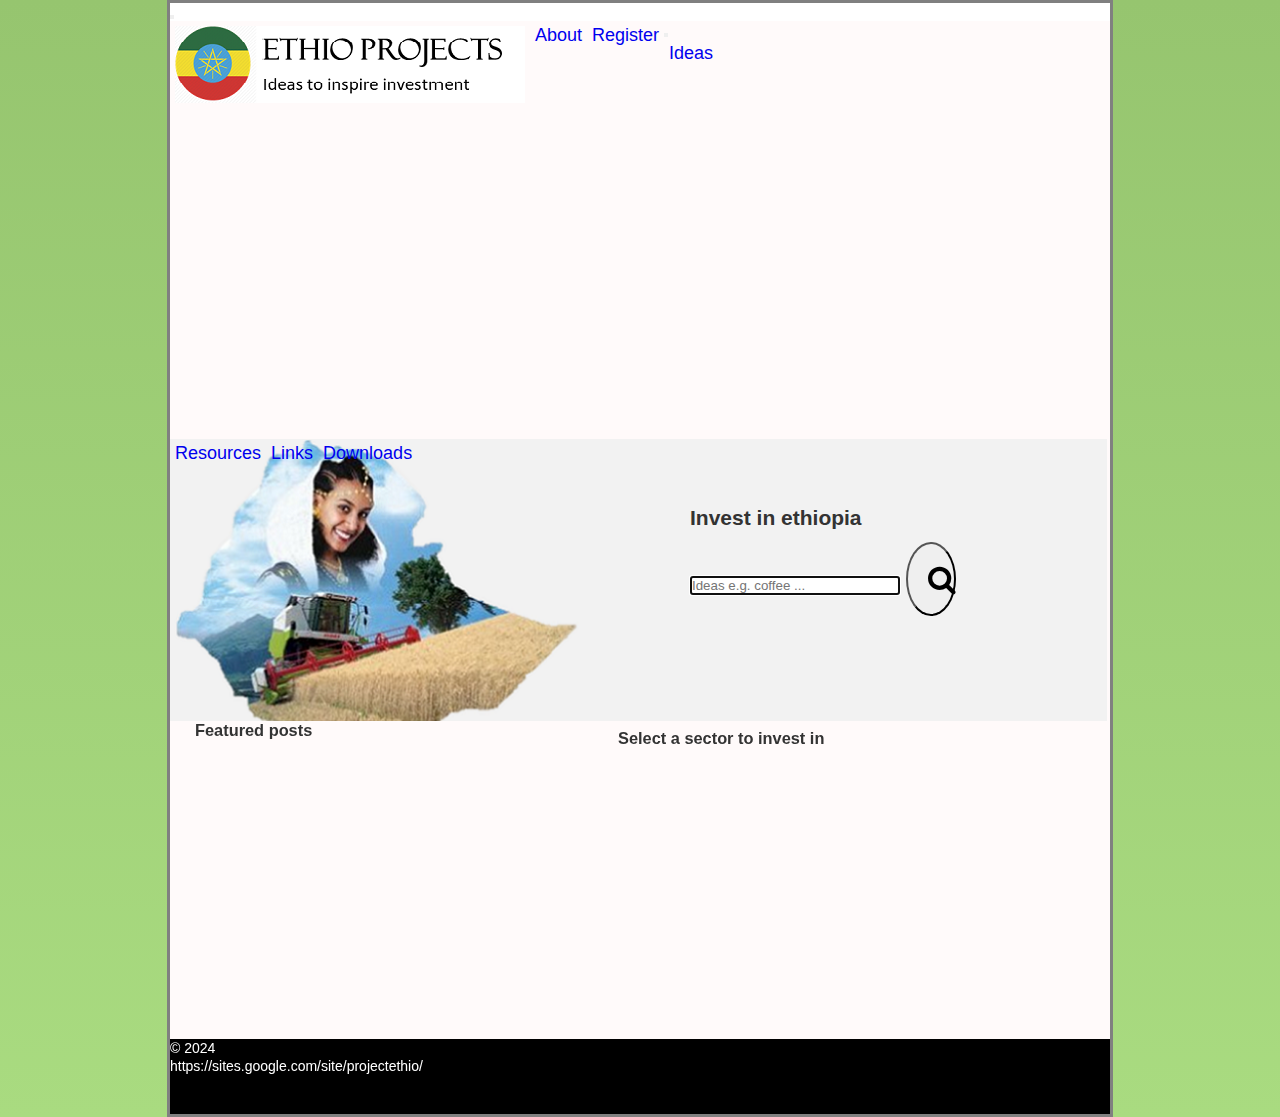
<file: .idea/index.html>
<!DOCTYPE html>
<html lang="en">
<head>
    <meta charset="utf-8">
    <meta name="viewport" content="width=device-width, initial-scale=1, shrink-to-fit=no">
    <link rel="stylesheet" href="https://cdnjs.cloudflare.com/ajax/libs/font-awesome/4.7.0/css/font-awesome.min.css">
    <script src="index.js" defer></script>
    <link rel="stylesheet" href="https://cdn.jsdelivr.net/npm/bootstrap@4.5.3/dist/css/bootstrap.min.css" integrity="sha384-TX8t27EcRE3e/ihU7zmQxVncDAy5uIKz4rEkgIXeMed4M0jlfIDPvg6uqKI2xXr2" crossorigin="anonymous">
    <link rel="stylesheet" href="ideas.css">
    <link rel="stylesheet" href="https://cdn.jsdelivr.net/npm/bootstrap@4.5.3/dist/css/bootstrap.min.css" integrity="sha384-TX8t27EcRE3e/ihU7zmQxVncDAy5uIKz4rEkgIXeMed4M0jlfIDPvg6uqKI2xXr2" crossorigin="anonymous">
    <script src="https://code.jquery.com/jquery-3.5.1.slim.min.js" integrity="sha384-DfXdz2htPH0lsSSs5nCTpuj/zy4C+OGpamoFVy38MVBnE+IbbVYUew+OrCXaRkfj" crossorigin="anonymous"></script>
    <script src="https://cdn.jsdelivr.net/npm/bootstrap@4.5.3/dist/js/bootstrap.bundle.min.js" integrity="sha384-ho+j7jyWK8fNQe+A12Hb8AhRq26LrZ/JpcUGGOn+Y7RsweNrtN/tE3MoK7ZeZDyx" crossorigin="anonymous"></script>
    <title>Project ethio</title>
    <script>
        function myFunction() {
            var x = document.getElementById("advancedDiv");
            if (x.style.display === "none" ) {
                x.style.display = "block";
            } else {
                x.style.display = "none";
            }
        }
        $('.collapse').collapse();

    </script>
</head>
    <body>
    <div id="fb-root"></div>
    <script async defer crossorigin="anonymous" src="https://connect.facebook.net/en_US/sdk.js#xfbml=1&version=v8.0" nonce="TC0Rflo1"></script>
    <div id="wrapper">
        <div id="technicalError" hidden class="error">
            technical error , contact helpdesk
        </div>
        <nav class="navbar navbar-expand-lg" style="background-color: white;">
            <button class="navbar-toggler" type="button" data-toggle="collapse"
                    data-target="#navbarTogglerDemo03" aria-controls="navbarTogglerDemo03"
                    aria-expanded="false" aria-label="Toggle navigation">
                <span class="navbar-toggler-icon" ></span>
            </button>
            <div class="collapse navbar-collapse" id="navbarTogglerDemo03">
                <a href="index.html"><img src="images/LOGO1.png" alt="logo"></a>
                <div id="extraMenus">
                    <div class="nav-item mr-sm-2">
                        <a id="about" class="nav-link" href="about.html" target="_top">About</a>
                    </div>
                </div>
                <div class="nav-item mr-sm-2">
                    <a id="about" class="nav-link" href="register.html" target="_top">Register</a>
                </div>
                <script type="text/javascript" src="https://cdnjs.buymeacoffee.com/1.0.0/button.prod.min.js" data-name="bmc-button" data-slug="projectethio" data-color="#FFDD00" data-emoji=""  data-font="Cookie" data-text="Buy me a coffee" data-outline-color="#000" data-font-color="#000" data-coffee-color="#fff" ></script>
            </div>
        </nav>

        <header>
            <nav class="navbar navbar-expand-lg navbar-dark bg-dark">
            <button class="navbar-toggler" type="button" data-toggle="collapse"
                    data-target="#navbarTogglerDemo03" aria-controls="navbarTogglerDemo03"
                    aria-expanded="false" aria-label="Toggle navigation">
                <span class="navbar-toggler-icon"></span>
            </button>
            <div class="collapse navbar-collapse" id="navbarTogglerDemo03">
                <ul class="navbar-nav mr-auto mt-2 mt-lg-0 nav-pills nav-fill">
                    <li class="nav-item dropdown active">
                        <a class="nav-link dropdown-toggle" href="#" id="navbarDropdown2" role="button" data-toggle="dropdown" aria-haspopup="true" aria-expanded="false">
                            Ideas
                        </a>
                        <div class="dropdown-menu" id="ideas" aria-labelledby="navbarDropdown2">
                            <div class="dropdown-divider"></div>
                        </div>
                    </li>
                    <li class="nav-item dropdown">
                        <a class="nav-link dropdown-toggle" href="#" id="navbarDropdown" role="button" data-toggle="dropdown" aria-haspopup="true" aria-expanded="false">
                            Resources
                        </a>
                        <div class="dropdown-menu" aria-labelledby="navbarDropdown">
                            <a class="dropdown-item" href="link.html">Links</a>
                            <a class="dropdown-item" target="_blank" rel="noopener noreferrer" href="https://sites.google.com/site/projectethio/">Downloads</a>
                            <div class="dropdown-divider"></div>
                        </div>
                    </li>
                </ul>
            </div>
        </nav>
    </header>
        <div class="row2Home">
            <nav class="column leftHome" >
            </nav>
            <section>
            </section>
            <aside>
                <div class="column rightHome">
                    <div class="fb-like" data-href="https://sites.google.com/site/projectethio/"
                         data-width="100px" data-layout="standard"
                         data-action="like" data-size="large"
                         data-share="true" >
                    </div>
                    <h2 class="moto"><span class="text-success">Invest</span>
                        <span class="text-warning">in <span class="text-danger">ethiopia</span></span>
                    </h2>
                    <!--<form name="searchForm" id="searchForm" method="get" class="form-inline my-2 my-lg-0 searchHome">
                        <input id="keyword" class="form-control mr-sm-2" type="search" name="keyword"
                               placeholder="Ideas e.g. coffee ..." aria-label="Search" required autofocus>
                        <button id="mainSearch" class="btn btn-info mr-2 my-2 my-sm-0">Search</button>
                    </form>-->
                    <form name="searchForm" id="searchForm" method="get" class="form-inline my-2 my-lg-0 searchHome">
                        <div class="input-group input-group-lg">
                            <input id="keyword" class="form-control" type="search" name="keyword"
                                   aria-describedby="inputGroup-sizing-lg"
                                   placeholder="Ideas e.g. coffee ..." aria-label="Search" required autofocus>
                            <button id="mainSearch" class="btn btn-info mr-2 my-2 my-sm-0 fa fa-search"></button>
                        </div>
                    </form>
                </div>
            </aside>
        </div>
        <div id="buttonGroup">
            <h3 id="buttonGroupTitle" class="h3">Select a sector to invest in  </h3>
            <ul id="groupList">
            </ul>

        </div>
        <h3 class="featuredTitle">Featured posts</h3>
        <div class="featured">
            <ul></ul>
        </div>
        <footer class="row3 footer-copyright text-center ">
            <span>&copy; 2024 <a target="_blank" rel="noopener noreferrer"
                                 href="https://sites.google.com/site/projectethio/">https://sites.google.com/site/projectethio/</a>
            </span>

        </footer>
 </div>
    </body>
</html>
</file>
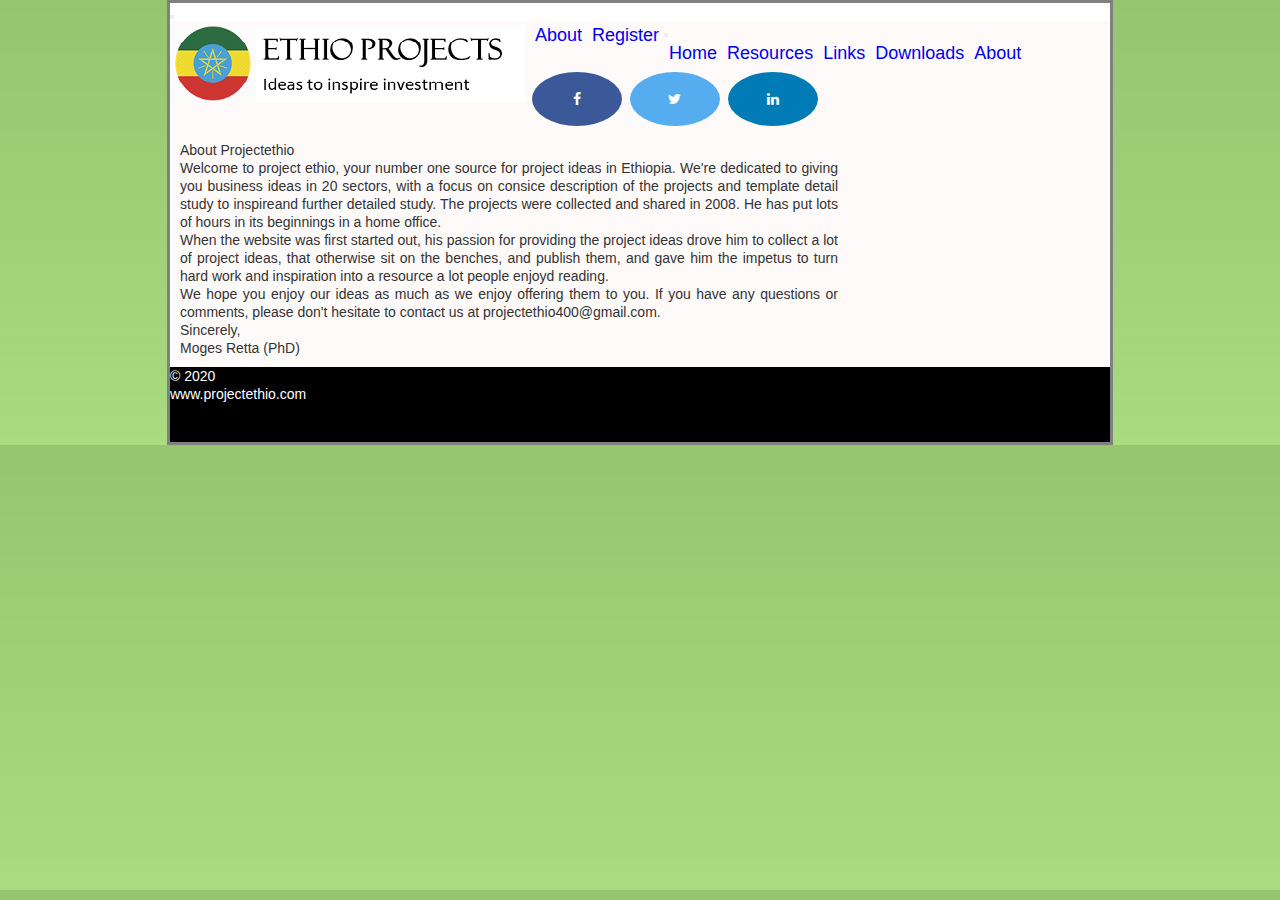
<file: .idea/about.html>
<!DOCTYPE html>
<html lang="en">
<head>
    <!-- Required meta tags -->
    <meta charset="utf-8">
    <meta name="viewport" content="width=device-width, initial-scale=1, shrink-to-fit=no">
    <script src="index.js" defer></script>
    <meta http-equiv="X-UA-Compatible" content="IE=edge">
    <link rel="stylesheet" href="https://cdn.jsdelivr.net/npm/bootstrap@4.5.3/dist/css/bootstrap.min.css"
          integrity="sha384-TX8t27EcRE3e/ihU7zmQxVncDAy5uIKz4rEkgIXeMed4M0jlfIDPvg6uqKI2xXr2" crossorigin="anonymous">
    <link rel="stylesheet" href="ideas.css">
    <link rel="stylesheet" href="https://cdn.jsdelivr.net/npm/bootstrap@4.5.3/dist/css/bootstrap.min.css"
          integrity="sha384-TX8t27EcRE3e/ihU7zmQxVncDAy5uIKz4rEkgIXeMed4M0jlfIDPvg6uqKI2xXr2" crossorigin="anonymous">
    <script src="https://code.jquery.com/jquery-3.5.1.slim.min.js"
            integrity="sha384-DfXdz2htPH0lsSSs5nCTpuj/zy4C+OGpamoFVy38MVBnE+IbbVYUew+OrCXaRkfj"
            crossorigin="anonymous"></script>
    <script src="https://cdn.jsdelivr.net/npm/bootstrap@4.5.3/dist/js/bootstrap.bundle.min.js"
            integrity="sha384-ho+j7jyWK8fNQe+A12Hb8AhRq26LrZ/JpcUGGOn+Y7RsweNrtN/tE3MoK7ZeZDyx"
            crossorigin="anonymous"></script>
    <meta name="viewport" content="width=device-width, initial-scale=1">
    <link rel="stylesheet" href="https://cdnjs.cloudflare.com/ajax/libs/font-awesome/4.7.0/css/font-awesome.min.css">
    <title>Project ethio</title>
</head>
<script async defer crossorigin="anonymous" src="https://connect.facebook.net/en_US/sdk.js#xfbml=1&version=v8.0" nonce="TC0Rflo1"></script>
<body>
<div id="wrapper">
    <div id="technicalError" hidden class="error">
        technical error , contact helpdesk
    </div>
    <nav class="navbar navbar-expand-lg" style="background-color: white;">
        <button class="navbar-toggler" type="button" data-toggle="collapse"
                data-target="#navbarTogglerDemo03" aria-controls="navbarTogglerDemo03"
                aria-expanded="false" aria-label="Toggle navigation">
            <span class="navbar-toggler-icon" ></span>
        </button>
        <div class="collapse navbar-collapse" id="navbarTogglerDemo03">
            <a href="index.html"><img src="images/LOGO1.png" alt="logo"></a>
            <div id="extraMenus">
                <div class="nav-item mr-sm-2">
                    <a id="about" class="nav-link" href="about.html" target="_top">About</a>
                </div>
            </div>
            <div class="nav-item mr-sm-2">
                <a id="about" class="nav-link" href="register.html" target="_top">Register</a>
            </div>
            <script type="text/javascript" src="https://cdnjs.buymeacoffee.com/1.0.0/button.prod.min.js" data-name="bmc-button" data-slug="projectethio" data-color="#FFDD00" data-emoji=""  data-font="Cookie" data-text="Buy me a coffee" data-outline-color="#000" data-font-color="#000" data-coffee-color="#fff" ></script>
        </div>
    </nav>
    <header>
        <nav class="navbar navbar-expand-lg navbar-dark bg-dark">
            <button class="navbar-toggler" type="button" data-toggle="collapse"
                    data-target="#navbarTogglerDemo03" aria-controls="navbarTogglerDemo03"
                    aria-expanded="false" aria-label="Toggle navigation">
                <span class="navbar-toggler-icon"></span>
            </button>
            <div class="collapse navbar-collapse" id="navbarTogglerDemo03">
                <ul class="navbar-nav mr-auto mt-2 mt-lg-0 nav-pills nav-fill">
                    <li class="nav-item">
                        <a class="nav-link" href="index.html">Home</a>
                    </li>
                    <li class="nav-item dropdown">
                        <a class="nav-link dropdown-toggle" href="#" id="navbarDropdown" role="button" data-toggle="dropdown" aria-haspopup="true" aria-expanded="false">
                            Resources
                        </a>
                        <div class="dropdown-menu" aria-labelledby="navbarDropdown">
                            <a class="dropdown-item" href="link.html">Links</a>
                            <a class="dropdown-item" target="_blank" rel="noopener noreferrer"
                               href="http://www.projectethio.com/">Downloads</a>
                            <div class="dropdown-divider"></div>
                        </div>
                    </li>
                    <li class="nav-item active">
                        <a class="nav-link" href="about.html" target="_top">About <span class="sr-only">(current)</span></a>
                    </li>

                </ul>
            </div>
        </nav>
    </header>
    <div class="row2">
        <div id="advancedDiv" style="display:none;">
        </div>
        <nav id="left" class="column left">
        </nav>
        <a href="https://www.facebook.com/" class="fa fa-facebook" target="_blank" rel="noopener noreferrer"></a>
        <a href="https://twitter.com/home" class="fa fa-twitter" target="_blank" rel="noopener noreferrer"></a>
        <a href="https://www.linkedin.com/feed/" class="fa fa-linkedin" target="_blank" rel="noopener noreferrer"></a>
        <section>

            <div class="column middle">
                <span class="h2">About Projectethio</span>
                <p>
                    Welcome to project ethio, your number one source for project ideas in Ethiopia.
                    We're dedicated to giving you business ideas in 20 sectors, with a focus on consice
                    description of the projects and template detail study to inspireand further detailed study.
                    The projects were collected and shared in 2008. He has put lots of hours in
                    its beginnings in a home office.<br>
                    When the website was first started out, his passion for providing the project ideas
                    drove him to collect a lot of project ideas, that otherwise sit on the benches, and publish them,
                    and gave him the impetus to turn hard work and inspiration into a resource a lot people enjoyd
                    reading.
                    <br>
                    We hope you enjoy our ideas as much as we enjoy offering them to you.
                    If you have any questions or comments, please don't hesitate to contact us at
                    projectethio400@gmail.com.
                    <br>
                    Sincerely,
                    <br>
                    Moges Retta (PhD)
            </div>

        </section>
    </div>
    <footer class="row3 footer-copyright text-center ">
            <span>&copy; 2020 <a target="_blank" rel="noopener noreferrer"
                                 href="http://www.projectethio.com/">www.projectethio.com</a>
            </span>
    </footer>
</div>
</body>
</html>
</file>
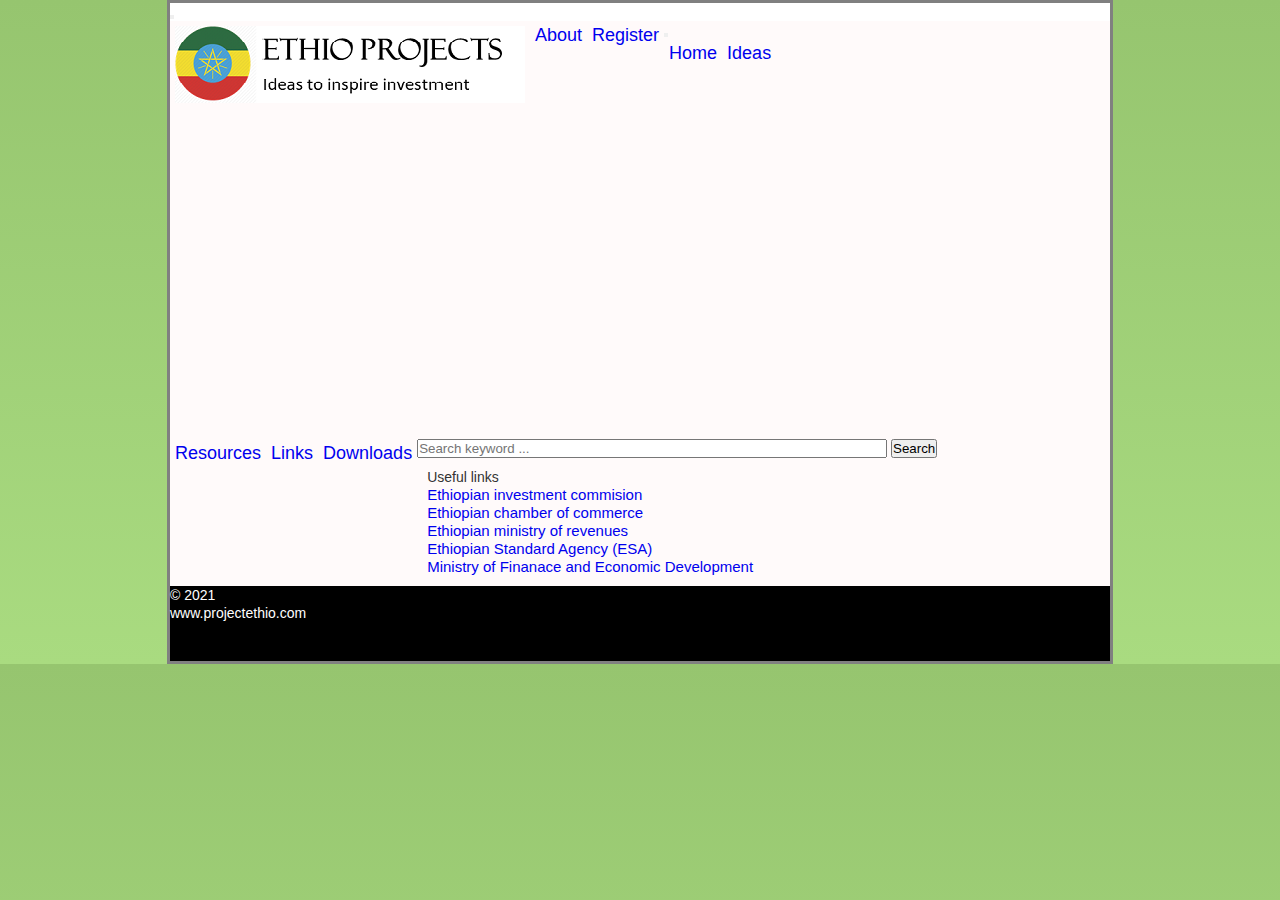
<file: .idea/link.html>
<!DOCTYPE html>
<html lang="en">
<head>
    <!-- Required meta tags -->
    <meta charset="utf-8">
    <meta name="viewport" content="width=device-width, initial-scale=1, shrink-to-fit=no">
    <link rel="stylesheet" href="https://cdn.jsdelivr.net/npm/bootstrap@4.5.3/dist/css/bootstrap.min.css"
          integrity="sha384-TX8t27EcRE3e/ihU7zmQxVncDAy5uIKz4rEkgIXeMed4M0jlfIDPvg6uqKI2xXr2" crossorigin="anonymous">
    <link rel="stylesheet" href="ideas.css">
    <link rel="stylesheet" href="https://cdn.jsdelivr.net/npm/bootstrap@4.5.3/dist/css/bootstrap.min.css"
          integrity="sha384-TX8t27EcRE3e/ihU7zmQxVncDAy5uIKz4rEkgIXeMed4M0jlfIDPvg6uqKI2xXr2" crossorigin="anonymous">
    <script src="https://code.jquery.com/jquery-3.5.1.slim.min.js"
            integrity="sha384-DfXdz2htPH0lsSSs5nCTpuj/zy4C+OGpamoFVy38MVBnE+IbbVYUew+OrCXaRkfj"
            crossorigin="anonymous"></script>
    <script src="https://cdn.jsdelivr.net/npm/bootstrap@4.5.3/dist/js/bootstrap.bundle.min.js"
            integrity="sha384-ho+j7jyWK8fNQe+A12Hb8AhRq26LrZ/JpcUGGOn+Y7RsweNrtN/tE3MoK7ZeZDyx"
            crossorigin="anonymous"></script>
    <script src="index.js" defer></script>
    <title>Project ethio</title>
</head>
<body>
<div id="wrapper">
    <div id="technicalError" hidden class="error">
        technical error , contact helpdesk
    </div>
    <nav class="navbar navbar-expand-lg" style="background-color: white;">
        <button class="navbar-toggler" type="button" data-toggle="collapse"
                data-target="#navbarTogglerDemo03" aria-controls="navbarTogglerDemo03"
                aria-expanded="false" aria-label="Toggle navigation">
            <span class="navbar-toggler-icon" ></span>
        </button>
        <div class="collapse navbar-collapse" id="navbarTogglerDemo03">
            <a href="index.html"><img src="images/LOGO1.png" alt="logo"></a>
            <div id="extraMenus">
                <div class="nav-item mr-sm-2">
                    <a id="about" class="nav-link" href="about.html" target="_top">About</a>
                </div>
            </div>
            <div class="nav-item mr-sm-2">
                <a id="about" class="nav-link" href="register.html" target="_top">Register</a>
            </div>
            <script type="text/javascript" src="https://cdnjs.buymeacoffee.com/1.0.0/button.prod.min.js" data-name="bmc-button" data-slug="projectethio" data-color="#FFDD00" data-emoji=""  data-font="Cookie" data-text="Buy me a coffee" data-outline-color="#000" data-font-color="#000" data-coffee-color="#fff" ></script>
        </div>
    </nav>
    <header>
        <nav class="navbar navbar-expand-lg navbar-dark bg-dark">
            <button class="navbar-toggler" type="button" data-toggle="collapse"
                    data-target="#navbarTogglerDemo03" aria-controls="navbarTogglerDemo03"
                    aria-expanded="false" aria-label="Toggle navigation">
                <span class="navbar-toggler-icon"></span>
            </button>

            <div class="collapse navbar-collapse" id="navbarTogglerDemo03">

                <ul class="navbar-nav mr-auto mt-2 mt-lg-0">
                      <li class="nav-item">
                        <a class="nav-link" href="index.html">Home</a>
                    </li>

                    <li class="nav-item dropdown">
                        <a class="nav-link dropdown-toggle" href="#" id="navbarDropdown2" role="button" data-toggle="dropdown" aria-haspopup="true" aria-expanded="false">
                            Ideas
                        </a>
                        <div class="dropdown-menu" id="ideas" aria-labelledby="navbarDropdown2">
                            <div class="dropdown-divider"></div>
                        </div>
                    </li>
                    <li class="nav-item dropdown">
                        <a class="nav-link dropdown-toggle" href="#" id="navbarDropdown" role="button" data-toggle="dropdown" aria-haspopup="true" aria-expanded="false">
                            Resources
                        </a>
                        <div class="dropdown-menu" aria-labelledby="navbarDropdown">
                            <a class="dropdown-item" href="link.html">Links</a>
                            <a class="dropdown-item" target="_blank" rel="noopener noreferrer"
                               href="https://sites.google.com/site/projectethio/">Downloads</a>
                            <div class="dropdown-divider"></div>
                        </div>
                    </li>
                    <!--<li class="nav-item">
                        <a class="nav-link" href="/" tabindex="-1" aria-disabled="false">Contact</a>
                    </li>
                    <li class="nav-item">
                        <a class="nav-link" href="/login">Login</a>
                    </li>-->
                </ul>

                <!--<div style="display:block;">
                    <button class="btn btn-info my-2 my-sm-0 button2" id="advanced"
                        onclick="myFunction()">Advanced Search</button>
                </div>-->
            </div>
            <form  name="searchForm" id="searchForm" method="get" class="form-inline my-2 my-lg-0 searchHide">
                <input id="keyword" class="form-control mr-sm-2" type="search" name="keyword"
                       placeholder="Search keyword ..." aria-label="Search">
                <button id="mainSearch" class="btn btn-info mr-2 my-2 my-sm-0">Search</button>
            </form>
        </nav>
    </header>
    <div class="row2">
        <div id="advancedDiv" style="display:none;">
            <!--<form method="get" action="/capital">
                <div class="input-group mb-3">
                    <input id="budget" name="budget" type="text" class="form-control"
                           placeholder="Budget" aria-label="Budget" required>
                    <div class="input-group-append">
                        <button class="btn btn-outline-secondary" type="button">Search</button>
                    </div>
                </div>
            </form>
            <form method="get" action="/location">
                <select class="custom-select">
                    <option value="0">Select City:</option>
                </select>
            </form>-->
        </div>
        <nav id="left" class="column left">
        </nav>
        <section>
            <div class="column middle">

                <span class="h2">Useful links</span>
                <ul>
                    <li>
                        <a href="http://www.investethiopia.gov.et/" target="_blank" rel="noopener noreferrer">
                            Ethiopian investment commision
                        </a>
                    </li>
                    <li>
                        <a href="http://ethiopianchamber.com/" target="_blank" rel="noopener noreferrer">
                            Ethiopian chamber of commerce
                        </a>
                    </li>
                    <li>
                        <a href="http://www.mor.gov.et/" target="_blank" rel="noopener noreferrer">
                            Ethiopian ministry of revenues
                        </a>
                    </li>
                    <li>
                        <a href="http://www.ethiostandards.org/" target="_blank" rel="noopener noreferrer">
                            Ethiopian Standard Agency (ESA)
                        </a>
                    </li>
                    <li>
                        <a href="http://www.mofed.gov.et/" target="_blank" rel="noopener noreferrer">
                            Ministry of Finanace and Economic Development
                        </a>
                    </li>

                </ul>
            </div>
        </section>
        <aside>

        </aside>
    </div>
    <footer class="row3 footer-copyright text-center ">
            <span>&copy; 2021 <a target="_blank" rel="noopener noreferrer"
                                 href="https://sites.google.com/site/projectethio/">www.projectethio.com</a>
            </span>
    </footer>

</div>
</body>
</html>
</file>
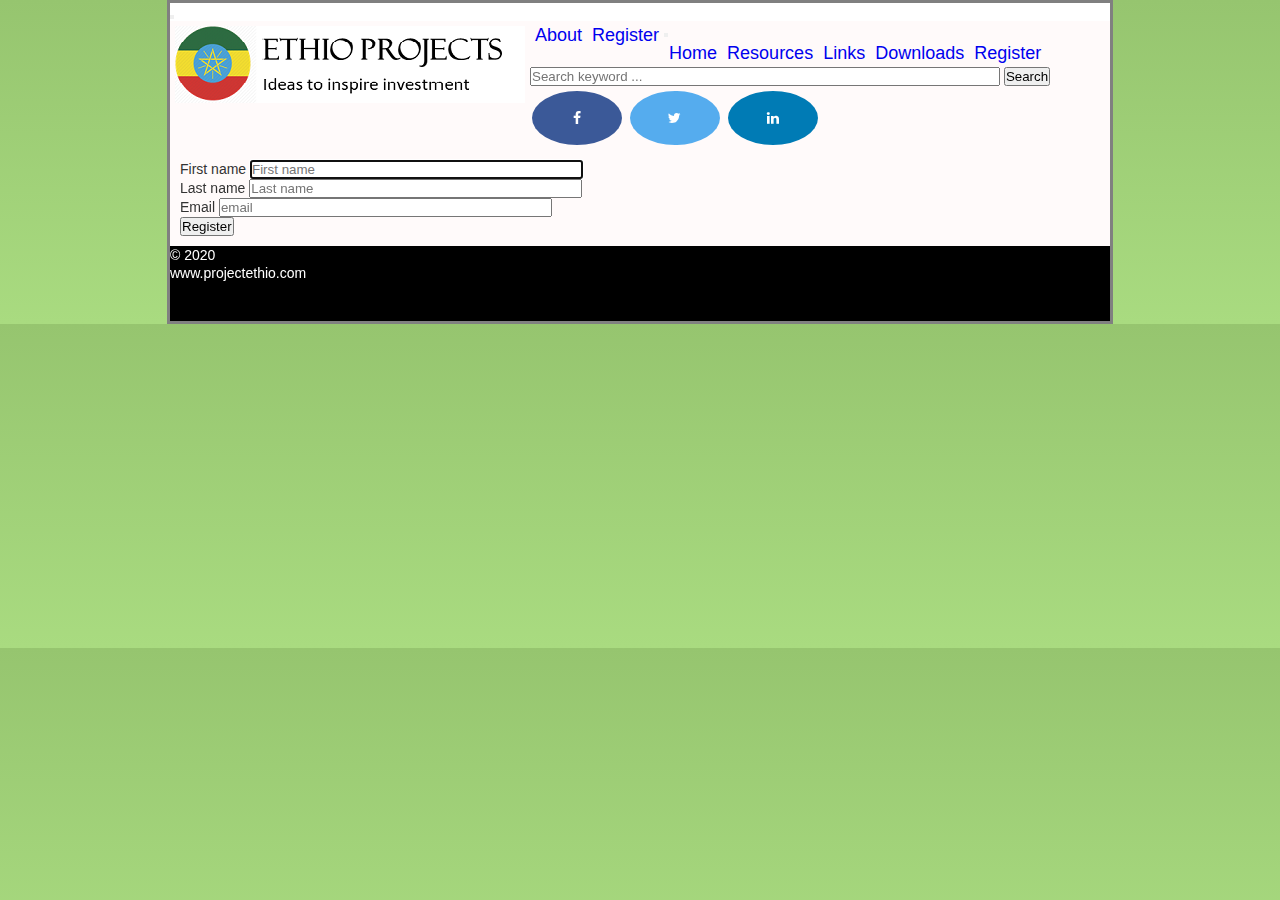
<file: .idea/register.html>
<!DOCTYPE html>
<html lang="en">
<head>
    <!-- Required meta tags -->
    <meta charset="utf-8">
    <meta name="viewport" content="width=device-width, initial-scale=1, shrink-to-fit=no">
    <script src="user.js" defer></script>
    <meta http-equiv="X-UA-Compatible" content="IE=edge">
    <link rel="stylesheet" href="https://cdn.jsdelivr.net/npm/bootstrap@4.5.3/dist/css/bootstrap.min.css"
          integrity="sha384-TX8t27EcRE3e/ihU7zmQxVncDAy5uIKz4rEkgIXeMed4M0jlfIDPvg6uqKI2xXr2" crossorigin="anonymous">
    <link rel="stylesheet" href="ideas.css">
    <link rel="stylesheet" href="https://cdn.jsdelivr.net/npm/bootstrap@4.5.3/dist/css/bootstrap.min.css"
          integrity="sha384-TX8t27EcRE3e/ihU7zmQxVncDAy5uIKz4rEkgIXeMed4M0jlfIDPvg6uqKI2xXr2" crossorigin="anonymous">
    <script src="https://code.jquery.com/jquery-3.5.1.slim.min.js"
            integrity="sha384-DfXdz2htPH0lsSSs5nCTpuj/zy4C+OGpamoFVy38MVBnE+IbbVYUew+OrCXaRkfj"
            crossorigin="anonymous"></script>
    <script src="https://cdn.jsdelivr.net/npm/bootstrap@4.5.3/dist/js/bootstrap.bundle.min.js"
            integrity="sha384-ho+j7jyWK8fNQe+A12Hb8AhRq26LrZ/JpcUGGOn+Y7RsweNrtN/tE3MoK7ZeZDyx"
            crossorigin="anonymous"></script>
    <meta name="viewport" content="width=device-width, initial-scale=1">
    <link rel="stylesheet" href="https://cdnjs.cloudflare.com/ajax/libs/font-awesome/4.7.0/css/font-awesome.min.css">
    <title>Project ethio</title>
</head>
<body>
<div id="wrapper">
    <script async defer crossorigin="anonymous" src="https://connect.facebook.net/en_US/sdk.js#xfbml=1&version=v8.0" nonce="TC0Rflo1"></script>
    <div id="technicalError" hidden class="error">
        technical error , contact helpdesk
    </div>
    <nav class="navbar navbar-expand-lg" style="background-color: white;">
        <button class="navbar-toggler" type="button" data-toggle="collapse"
                data-target="#navbarTogglerDemo03" aria-controls="navbarTogglerDemo03"
                aria-expanded="false" aria-label="Toggle navigation">
            <span class="navbar-toggler-icon" ></span>
        </button>
        <div class="collapse navbar-collapse" id="navbarTogglerDemo03">
            <a href="index.html"><img src="images/LOGO1.png" alt="logo"></a>
            <div id="extraMenus">
                <div class="nav-item mr-sm-2">
                    <a id="about" class="nav-link" href="about.html" target="_top">About</a>
                </div>
            </div>
            <div class="nav-item mr-sm-2">
                <a id="about" class="nav-link" href="register.html" target="_top">Register</a>
            </div>
            <script type="text/javascript" src="https://cdnjs.buymeacoffee.com/1.0.0/button.prod.min.js" data-name="bmc-button" data-slug="projectethio" data-color="#FFDD00" data-emoji=""  data-font="Cookie" data-text="Buy me a coffee" data-outline-color="#000" data-font-color="#000" data-coffee-color="#fff" ></script>
        </div>
    </nav>
    <header>
        <nav class="navbar navbar-expand-lg navbar-dark bg-dark">
            <button class="navbar-toggler" type="button" data-toggle="collapse"
                    data-target="#navbarTogglerDemo03" aria-controls="navbarTogglerDemo03"
                    aria-expanded="false" aria-label="Toggle navigation">
                <span class="navbar-toggler-icon"></span>
            </button>
            <div class="collapse navbar-collapse" id="navbarTogglerDemo03">
                <ul class="navbar-nav mr-auto mt-2 mt-lg-0 nav-pills nav-fill">
                    <li class="nav-item">
                        <a class="nav-link" href="index.html">Home</a>
                    </li>
                    <li class="nav-item dropdown">
                        <a class="nav-link dropdown-toggle" href="#" id="navbarDropdown" role="button" data-toggle="dropdown" aria-haspopup="true" aria-expanded="false">
                            Resources
                        </a>
                        <div class="dropdown-menu" aria-labelledby="navbarDropdown">
                            <a class="dropdown-item" href="link.html">Links</a>
                            <a class="dropdown-item" target="_blank" rel="noopener noreferrer"
                               href="https://sites.google.com/site/projectethio/">Downloads</a>
                            <div class="dropdown-divider"></div>
                        </div>
                    </li>
                    <li class="nav-item active">
                        <a class="nav-link" href="register.html" target="_top">Register <span class="sr-only">(current)</span></a>
                    </li>
                    <!--<li class="nav-item active ">
                        <script type="text/javascript" src="https://cdnjs.buymeacoffee.com/1.0.0/button.prod.min.js" data-name="bmc-button" data-slug="projectethio" data-color="#FFDD00" data-emoji=""  data-font="Cookie" data-text="Buy me a coffee" data-outline-color="#000" data-font-color="#000" data-coffee-color="#fff" ></script>
                    </li>-->
                </ul>
                <form name="searchForm" id="searchForm" method="get" class="form-inline my-4 my-lg-0 searchHide">
                    <input id="keyword" class="form-control mr-sm-2" type="search" name="keyword"
                           placeholder="Search keyword ..." aria-label="Search" required>
                    <button id="mainSearch" class="btn btn-info mr-2 my-2 my-sm-0">Search</button>
                </form>
            </div>
        </nav>
    </header>
    <div class="row2">
        <nav id="left" class="column left">
        </nav>
        <a href="https://www.facebook.com/" class="fa fa-facebook" target="_blank" rel="noopener noreferrer"></a>
        <a href="https://twitter.com/home" class="fa fa-twitter" target="_blank" rel="noopener noreferrer"></a>
        <a href="https://www.linkedin.com/feed/" class="fa fa-linkedin" target="_blank" rel="noopener noreferrer"></a>
        <section>
            <div class="column middle">
                <span id = "sucess" class=""></span>
                <form id = "register" method="post">
                    <div class="form-group">
                        <label for="firstname">First name
                            <input type="text" class="form-control" id="firstname"
                                   name="firstname" placeholder="First name" required autofocus>
                        </label>
                    </div>
                    <div class="form-group">
                        <label for="lastname">Last name
                            <input type="text" class="form-control" id="lastname"
                                   name="lastname"  placeholder="Last name" required>
                        </label>
                    </div>
                    <div class="form-group">
                        <label for="email">Email
                            <input type="email" class="form-control" id="email"
                                   name="email"  placeholder="email" required>
                        </label>
                    </div>
                    <button  id="registerButton" class="btn btn-primary" type="submit">Register</button>
                </form>
            </div>

        </section>
        <aside>

        </aside>

    </div>
    <footer class="row3 footer-copyright text-center ">
            <span>&copy; 2020 <a target="_blank" rel="noopener noreferrer"
                                 href="https://sites.google.com/site/projectethio/">www.projectethio.com</a>
            </span>
    </footer>
</div>
</body>
</html>
</file>
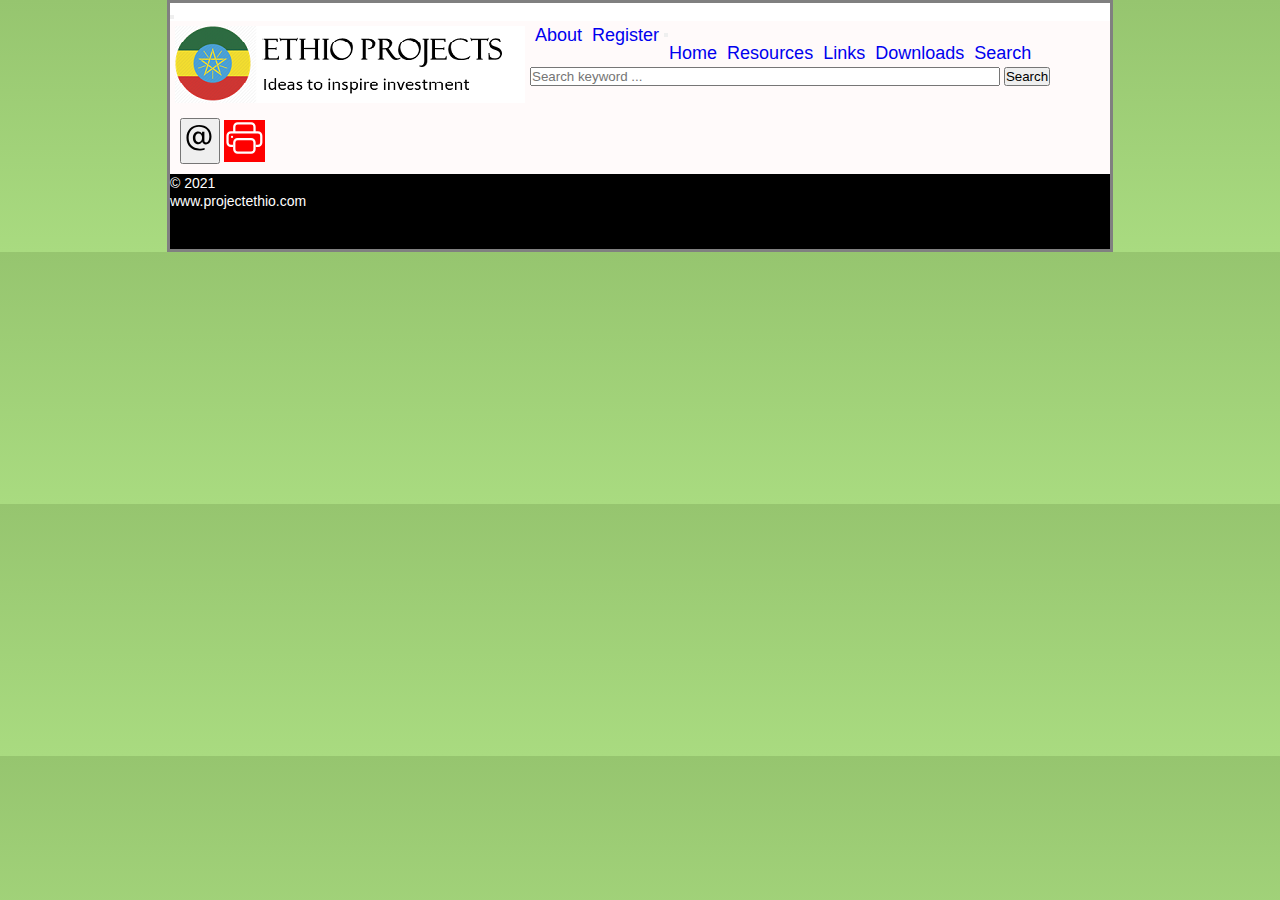
<file: .idea/search.html>
<!DOCTYPE html>
<html lang="en">
<head>
    <!-- Required meta tags -->
    <meta charset="utf-8">
    <meta name="viewport" content="width=device-width, initial-scale=1, shrink-to-fit=no">
    <script src="search.js" defer></script>
    <link rel="stylesheet" href="https://cdn.jsdelivr.net/npm/bootstrap@4.5.3/dist/css/bootstrap.min.css"
          integrity="sha384-TX8t27EcRE3e/ihU7zmQxVncDAy5uIKz4rEkgIXeMed4M0jlfIDPvg6uqKI2xXr2" crossorigin="anonymous">
    <link rel="stylesheet" href="ideas.css">
    <link rel="stylesheet" href="https://cdn.jsdelivr.net/npm/bootstrap@4.5.3/dist/css/bootstrap.min.css"
          integrity="sha384-TX8t27EcRE3e/ihU7zmQxVncDAy5uIKz4rEkgIXeMed4M0jlfIDPvg6uqKI2xXr2" crossorigin="anonymous">
    <script src="https://code.jquery.com/jquery-3.5.1.slim.min.js"
            integrity="sha384-DfXdz2htPH0lsSSs5nCTpuj/zy4C+OGpamoFVy38MVBnE+IbbVYUew+OrCXaRkfj"
            crossorigin="anonymous"></script>
    <script src="https://cdn.jsdelivr.net/npm/bootstrap@4.5.3/dist/js/bootstrap.bundle.min.js"
            integrity="sha384-ho+j7jyWK8fNQe+A12Hb8AhRq26LrZ/JpcUGGOn+Y7RsweNrtN/tE3MoK7ZeZDyx"
            crossorigin="anonymous">
    </script>
    <title>Project ethio</title>
    <script language="javascript">
        function emailCurrentPage(){
            window.location.href="mailto:?subject="+document.title+"&body="+escape(window.location.href);
        }
    </script>
</head>
<body>
<div id="wrapper">
    <div id="technicalError" hidden class="error">
        technical error, contact helpdesk
    </div>
    <nav class="navbar navbar-expand-lg" style="background-color: white;">
        <button class="navbar-toggler" type="button" data-toggle="collapse"
                data-target="#navbarTogglerDemo03" aria-controls="navbarTogglerDemo03"
                aria-expanded="false" aria-label="Toggle navigation">
            <span class="navbar-toggler-icon" ></span>
        </button>
        <div class="collapse navbar-collapse" id="navbarTogglerDemo03">
            <a href="index.html"><img src="images/LOGO1.png" alt="logo"></a>
            <div id="extraMenus">
                <div class="nav-item mr-sm-2">
                    <a id="about" class="nav-link" href="about.html" target="_top">About</a>
                </div>
            </div>
            <div class="nav-item mr-sm-2">
                <a id="about" class="nav-link" href="register.html" target="_top">Register</a>
            </div>
            <script type="text/javascript" src="https://cdnjs.buymeacoffee.com/1.0.0/button.prod.min.js" data-name="bmc-button" data-slug="projectethio" data-color="#FFDD00" data-emoji=""  data-font="Cookie" data-text="Buy me a coffee" data-outline-color="#000" data-font-color="#000" data-coffee-color="#fff" ></script>
        </div>
    </nav>
    <header>
        <nav class="navbar navbar-expand-lg navbar-dark bg-dark">
            <button class="navbar-toggler" type="button" data-toggle="collapse"
                    data-target="#navbarTogglerDemo03" aria-controls="navbarTogglerDemo03"
                    aria-expanded="false" aria-label="Toggle navigation">
                <span class="navbar-toggler-icon"></span>
            </button>
            <div class="collapse navbar-collapse" id="navbarTogglerDemo03">
                <ul class="navbar-nav mr-auto mt-2 mt-lg-0 nav-pills nav-fill">
                    <li class="nav-item">
                        <a class="nav-link" href="index.html">Home</a>
                    </li>
                    <li class="nav-item dropdown">
                        <a class="nav-link dropdown-toggle" href="#" id="navbarDropdown" role="button" data-toggle="dropdown" aria-haspopup="true" aria-expanded="false">
                            Resources
                        </a>
                        <div class="dropdown-menu" aria-labelledby="navbarDropdown">
                            <a class="dropdown-item" href="link.html">Links</a>
                            <a class="dropdown-item" target="_blank" rel="noopener noreferrer"
                               href="https://sites.google.com/site/projectethio/">Downloads</a>
                            <div class="dropdown-divider"></div>
                        </div>
                    </li>
                    <!--<li class="nav-item">
                        <a class="nav-link" href="about.html" target="_top">About <span class="sr-only">(current)</span></a>
                    </li>-->
                    <li class="nav-item active">
                        <a class="nav-link" href="#">Search</a>
                    </li>
                    <!--<li class="nav-item">
                        <a class="nav-link" href="/" tabindex="-1" aria-disabled="false">Contact</a>
                    </li>
                    <li class="nav-item">
                        <a class="nav-link" href="/login">Login</a>
                    </li>-->

                </ul>
                <form name="searchForm" id="searchForm" method="get" class="form-inline my-2 my-lg-0 searchHide">
                    <input id="keyword" class="form-control mr-sm-2" type="search" name="keyword"
                           placeholder="Search keyword ..." aria-label="Search" required>
                    <button id="mainSearch" class="btn btn-info mr-2 my-2 my-sm-0">Search</button>
                </form>
                <!--<div style="display:block;">
                    <button class="btn btn-info my-2 my-sm-0 button2" id="advanced"
                        onclick="myFunction()">Advanced Search</button>
                </div>-->
            </div>
        </nav>
    </header>
    <div class="row2">
        <div id="left" class="column left">
            <ul></ul>
        </div>
            <div class="column middle">
                <dl id="productDetail">
                </dl>
                <button  id= "send" class="btn btn-warning" onclick="emailCurrentPage()">
                    <svg width="1.5em" height="1.5em" viewBox="0 0 16 16" class="bi bi-at" fill="currentColor" xmlns="http://www.w3.org/2000/svg">
                        <path fill-rule="evenodd" d="M13.106 7.222c0-2.967-2.249-5.032-5.482-5.032-3.35 0-5.646 2.318-5.646 5.702 0 3.493 2.235 5.708 5.762 5.708.862 0 1.689-.123 2.304-.335v-.862c-.43.199-1.354.328-2.29.328-2.926 0-4.813-1.88-4.813-4.798 0-2.844 1.921-4.881 4.594-4.881 2.735 0 4.608 1.688 4.608 4.156 0 1.682-.554 2.769-1.416 2.769-.492 0-.772-.28-.772-.76V5.206H8.923v.834h-.11c-.266-.595-.881-.964-1.6-.964-1.4 0-2.378 1.162-2.378 2.823 0 1.737.957 2.906 2.379 2.906.8 0 1.415-.39 1.709-1.087h.11c.081.67.703 1.148 1.503 1.148 1.572 0 2.57-1.415 2.57-3.643zm-7.177.704c0-1.197.54-1.907 1.456-1.907.93 0 1.524.738 1.524 1.907S8.308 9.84 7.371 9.84c-.895 0-1.442-.725-1.442-1.914z"/>
                    </svg>
                </button>

                <button id = "print" onclick="window.print()" class="btn btn-danger">
                    <svg width="1.7em" height="1.5em" viewBox="0 0 16 16" class="bi bi-printer" fill="currentColor" xmlns="http://www.w3.org/2000/svg">
                        <path d="M11 2H5a1 1 0 0 0-1 1v2H3V3a2 2 0 0 1 2-2h6a2 2 0 0 1 2 2v2h-1V3a1 1 0 0 0-1-1zm3 4H2a1 1 0 0 0-1 1v3a1 1 0 0 0 1 1h1v1H2a2 2 0 0 1-2-2V7a2 2 0 0 1 2-2h12a2 2 0 0 1 2 2v3a2 2 0 0 1-2 2h-1v-1h1a1 1 0 0 0 1-1V7a1 1 0 0 0-1-1z"/>
                        <path fill-rule="evenodd" d="M11 9H5a1 1 0 0 0-1 1v3a1 1 0 0 0 1 1h6a1 1 0 0 0 1-1v-3a1 1 0 0 0-1-1zM5 8a2 2 0 0 0-2 2v3a2 2 0 0 0 2 2h6a2 2 0 0 0 2-2v-3a2 2 0 0 0-2-2H5z"/>
                        <path d="M3 7.5a.5.5 0 1 1-1 0 .5.5 0 0 1 1 0z"/>
                    </svg>
                </button>
                <ul>
                </ul>

            </div>
        <aside id="right" class="column right">
            <ul>
            </ul>
        </aside>
    </div>
    <footer class="row3 footer-copyright text-center ">
            <span>&copy; 2021 <a target="_blank" rel="noopener noreferrer"
                                 href="https://sites.google.com/site/projectethio/">www.projectethio.com</a>
            </span>
    </footer>

    <!--<form method="post" action="">
        <button class="btn btn-primary" >uitloggen</button>
    </form>-->

</div>
</body>
</html>
</file>
<file: .idea/ideas.css>
*{
    margin:0;
    padding:0;
}
#wrapper{
    width: 940px;
    background-color:snow;
    margin: auto;
    border: 3px solid grey;
}
#extraMenus{
    margin-left: 140px;
}
body{
    font-family: Verdana, Arial, Helvetica, sans-serif;
    color: #333;
    font-size: 14px;
    line-height:18px;
    background: white; /* Old browsers */
    background: -moz-linear-gradient(top,  #96c56f 0%, #a9db80 100%); /* FF3.6-15 */
    background: -webkit-linear-gradient(top,  #96c56f 0%,#a9db80 100%); /* Chrome10-25,Safari5.1-6 */
    background: linear-gradient(to bottom,  #96c56f 0%,#a9db80 100%); /* W3C, IE10+, FF16+, Chrome26+, Opera12+, Safari7+ */
    filter: progid:DXImageTransform.Microsoft.gradient( startColorstr='#96c56f', endColorstr='#a9db80',GradientType=0 ); /* IE6-9 */
    height: auto;
}
.footer{
    color:#777;
    font-size: 90%;
    clear:both;
    background-color:RGB(89,55,35);
    border: 3px solid RGB(89,55,35);
}

.column, .column1{
    float: left;
}

.left {
    width: 25%;
    background-color: snow;
    height: 100%;
}
.right{
    width: 5%;
    background-color: snow;
    height: 100%;
}
.left ul li {
    padding:15px;
}

.left1, .right1 {
    width: 20%;
    background-color: snow;
    height: 100%;
}

.right{
    float: right;
    height: 100%;
    text-align: center;
}
.right1{
    float: right;
    height: 100%;
    padding-top: 10px;
}
.middle {
    text-align: justify;
    width: 70%;
    background-color: snow;
    padding: 10px;
}
.middle1 {
    width: 60%;
    background-color: lightseagreen;
    height: 100%;
    padding-top: 10px;
}

.row2Home:after {
    content: "";
    display: table;
    clear: both;
}
.row2:after {
    content: "";
    display: table;
    clear: both;
}
.row1:after {
    content: "";
    display: table;
    clear: both;
}

.row1 {
    background-color: lightseagreen;
    width: 100%;
}
.row2Home{
    background-image: url("images/ethiopia.png");
    background-repeat: no-repeat;
    background-size: 937px;
    padding-bottom: 100px;
}
.row3 {
    background-color: black;
    color:white;
    height:75px;
}
.row3 a{
    color:white;
}
.row4:after {
    content: "";
    display: table;
    clear: both;
}
a {
    display: block;
    text-decoration: none;
}
h1 a{
    text-decoration: none;
    margin: 0 5px;
}
nav,ul {
    list-style-type: none;
}
li a{
    font-size: 15px;
    display: inline;
}
nav a{
    float: left;
    display: block;
    text-decoration: none;
    font-size: 18px;
    padding: 5px 5px;
}
nav a:hover {
    background-color: #ddd;
    color: black;
}
nav a.active {
    background-color: #4CAF50;
    color: red;
}
.list-item
{
    float: left;
    clear: both;
}
input{
    width: 50%;
}

dt {
    font-weight: bold;
    margin-top: 0.5em;
    font-size: 1.6em;

}
dd, dt {
    margin-left: 0;

}
dd{
    line-height: 30px;
    font-size: 1.2em;
}
.error {
    color: red;
}
.sucess{
    color: green;
}

#title{
    margin-left: 10px;
    margin-bottom: 0;
}
#logo{
    width: 934px;
}
#ideas {
    width:300px;
    height:400px;
    overflow-x:auto;
    overflow-y:auto;
}
img{
    width:available;
    float: left;
}

.fb-like{
    margin-left: 50px;
    margin-top: 20px;
    margin-bottom: 10px;
}

.leftHome {
    width: 0%;
    background-color: snow;
    height: 100%;
}
.rightHome{
    width: 50%;
    height: 100%;
    float: right;
}
.middleHome {
    text-align: justify;
    width: 40%;
    background-color: snow;
    padding: 10px;

}
.searchHome {
    padding-top: 10px;
    padding-left: 50px;
}
.moto{
    padding-top: 50px;
    padding-left: 50px;
}

.featured{
    padding-left: 25px;
    width:400px;
    height:300px;
    overflow-y:auto;
}
.featuredTitle{
    margin-left: 25px;
}
#buttonGroup{
    float: right;
    width: 500px;
    line-height: 35px;
    display: inline;
}
#buttonGroup form{
    display: inline;
}
#buttonGroup form button{
    margin: 5px;
    padding: 3px;
    font-size: 16px;
    font-family: Arial;
}
#buttonGroupTitle{
    padding-left: 8px
}
#print{
    font-size: 24px;
    color:white;
    border: none;
    background-color: red;
}

#send{
    font-size: 24px;
}
.fa {
    padding: 20px;
    font-size: 30px;
    width: 50px;
    text-align: center;
    text-decoration: none;
    margin: 5px 2px;
    border-radius: 50%;
}

.fa:hover {
    opacity: 0.7;
}

.fa-facebook {
    background: #3B5998;
    color: white;
}

.fa-twitter {
    background: #55ACEE;
    color: white;
}

.fa-linkedin {
    background: #007bb5;
    color: white;
}
</file>
